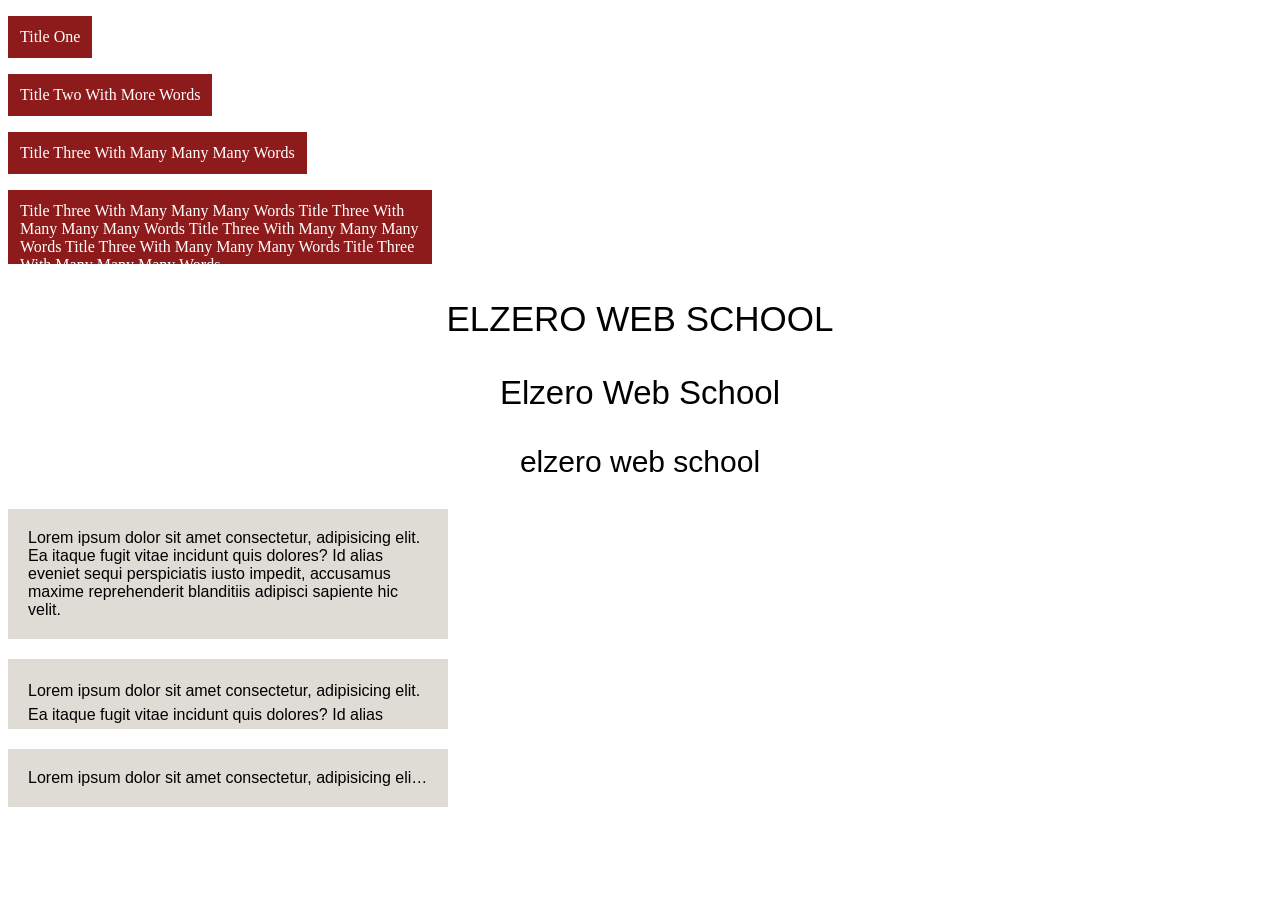
<file: Task-6/index.html>
<!DOCTYPE html>
<html lang="en">
<head>
    <meta charset="UTF-8">
    <meta name="viewport" content="width=device-width, initial-scale=1.0">
    <link rel="stylesheet" href="style.css">
    <title>Task 5</title>
</head>
<body>
      <div class="task-(1)">
        <p class="title">Title One</p>
        <p class="title">Title Two With More Words</p>
        <p class="title">Title Three With Many Many Many Words</p>
        <p class="title">
        Title Three With Many Many Many Words 
        Title Three With Many Many Many Words 
        Title Three With Many Many Many Words 
        Title Three With Many Many Many Words
        Title Three With Many Many Many Words
        </p>
      </div>

      <div class="task-2">
        <p class="elzero zero1">elzero web school</p>
        <p class="elzero zero2">elzero web school</p>
        <p class="elzero zero3">elzero web school</p>
      </div>

      <div class="end task-3_1">
            Lorem ipsum dolor sit amet consectetur, adipisicing elit.
            Ea itaque fugit vitae incidunt quis dolores? Id alias
            eveniet sequi perspiciatis iusto impedit,
            accusamus maxime reprehenderit blanditiis adipisci 
           sapiente hic velit.
      </div>
      <div class="end task-3_2">
            Lorem ipsum dolor sit amet consectetur, adipisicing elit.
            Ea itaque fugit vitae incidunt quis dolores? Id alias
            eveniet sequi perspiciatis iusto impedit,
            accusamus maxime reprehenderit blanditiis adipisci 
            sapiente hic velit.
       </div>
       <div class="end task-3_3">
            Lorem ipsum dolor sit amet consectetur, adipisicing elit.
            Ea itaque fugit vitae incidunt quis dolores? Id alias
            eveniet sequi perspiciatis iusto impedit,
            accusamus maxime reprehenderit blanditiis adipisci 
            sapiente hic velit.
       </div>
</body>
</html
</file>
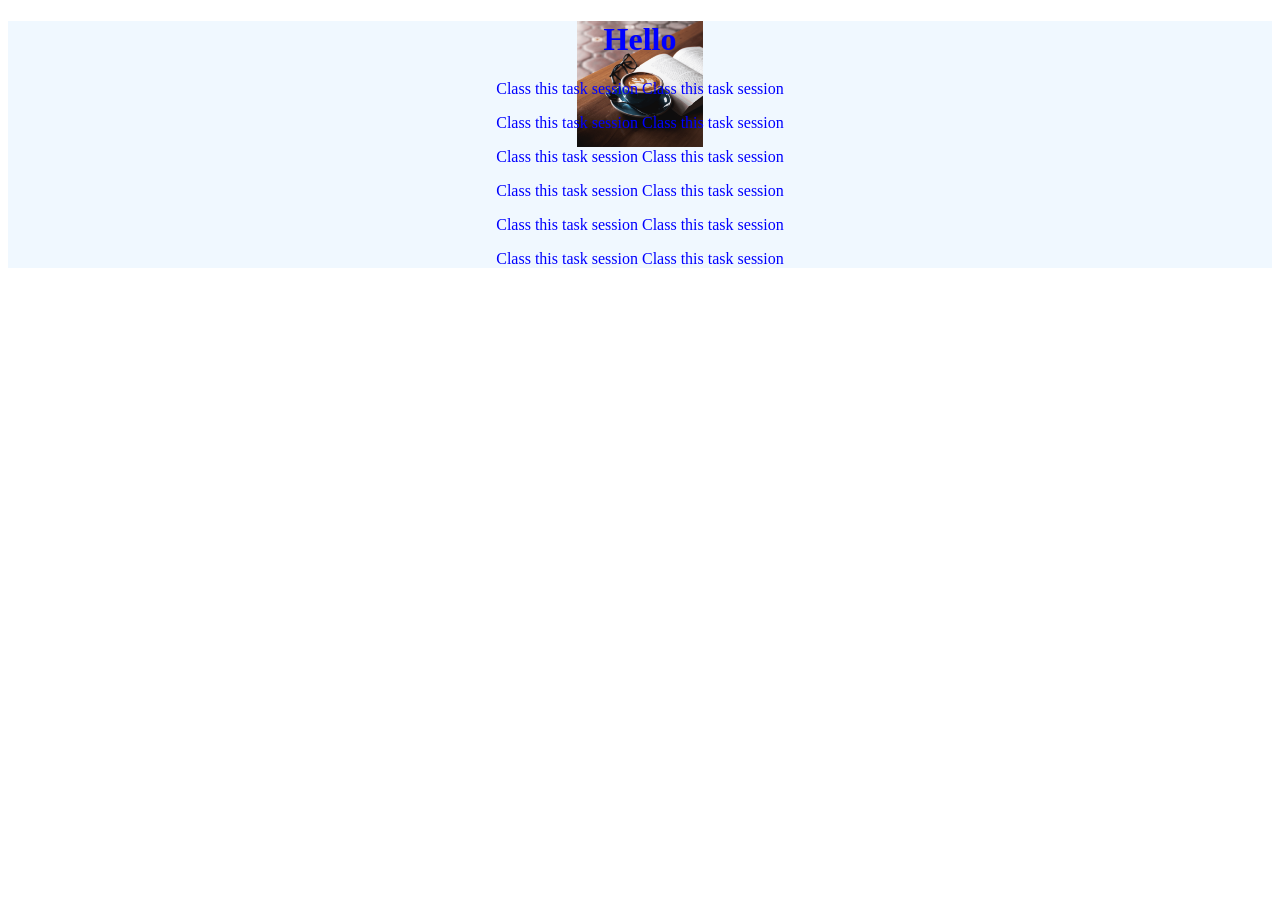
<file: Day-5/Session-5/index.html>
<!DOCTYPE html>
<htm lang="en">
    <head>
        <meta charset="UTF-8" />
        <meta name="viewport" content="width-device-width, initial-scale=1.0" />
        <link rel="stylesheet" href="./style.css" >       
         <title>Session-5</title>
    </head>
    <body>
        <div class="Text">
        <h1>Hello</h1>
        <p class="Text">Class this task session Class this task session</p>
        <p class="Text">Class this task session Class this task session</p>
        <p class="Text">Class this task session Class this task session</p>
        <p class="Text">Class this task session Class this task session</p>
        <p class="Text">Class this task session Class this task session</p>
        <p class="Text">Class this task session Class this task session</p>
        
    </div>

    </body>
</htm>
</file>
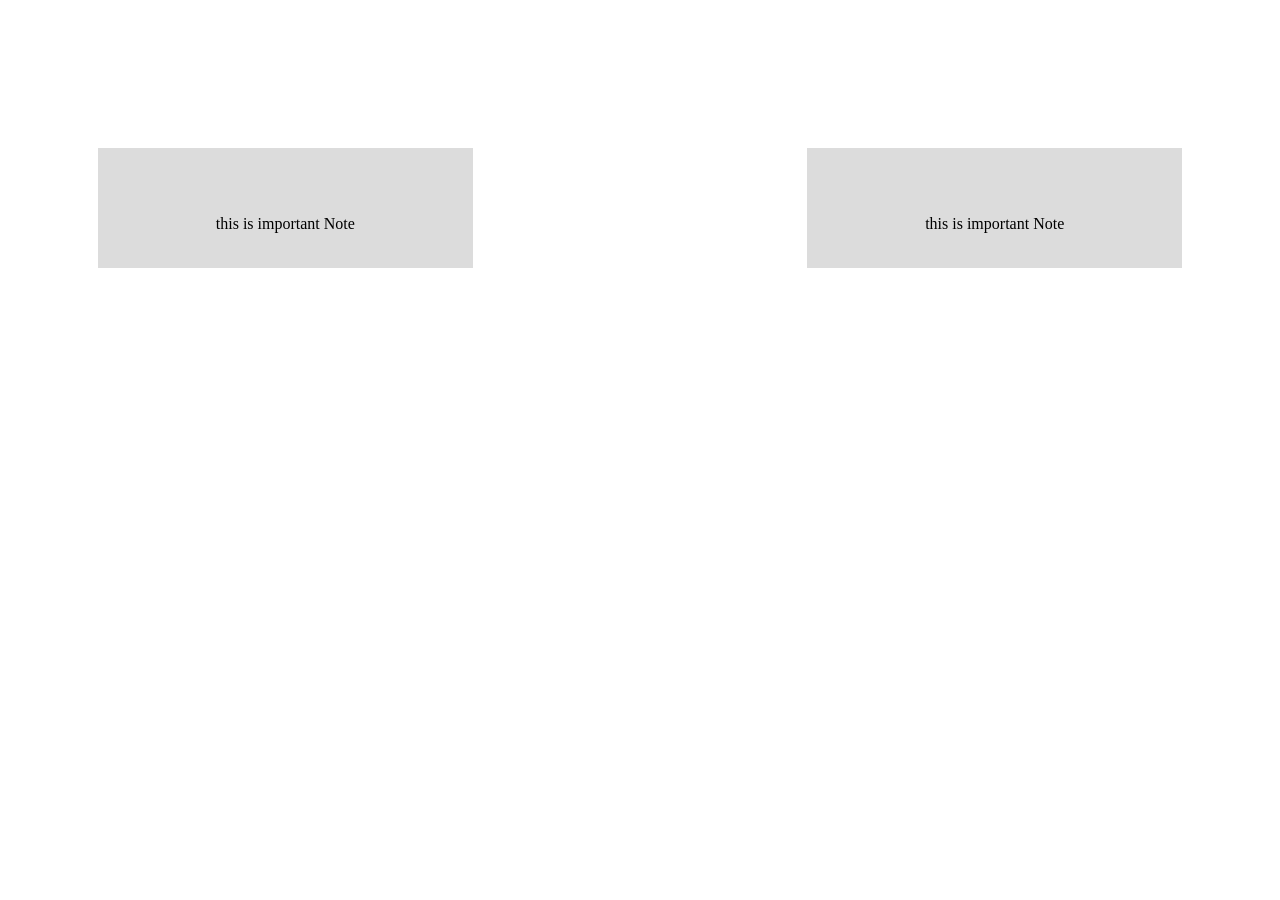
<file: Day-5/Task-5/Task-2/index.html>
<!DOCTYPE html>
<html lang="en">
<head>
    <meta charset="UTF-8">
    <meta name="viewport" content="width=device-width, initial-scale=1.0">
    <title>Task 5</title>
    <link rel="stylesheet" href="style.css">
</head>
<body>
    <div id="container">
    
    <div class=" element element1"><p>this is important Note</p></div>
    <div class=" element element2"><p>this is important Note</p></div>
    <div class=" element element3"><p>this is important Note</p></div>

    
</div>
</body>
</html>
</file>
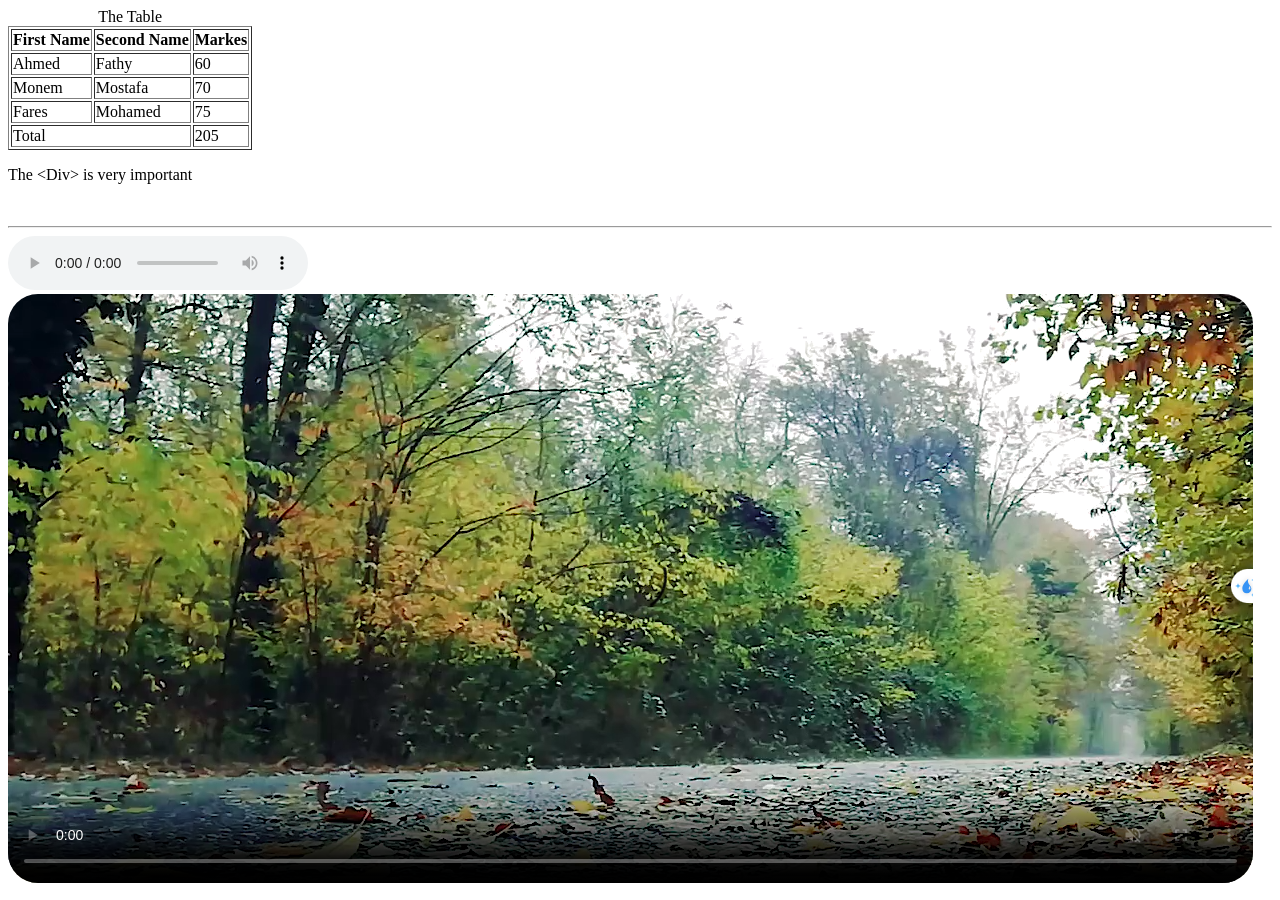
<file: Task 2/Task-2.html>
<!DOCTYPE html>
<html>
  <head>
    <meta charset="utf-8" />
    <meta name="viewport" content="width=device-width" />
    <title>Task-2</title>
  </head>
  
  
  <body>
    <table border="1" padding="2px">
      <caption>
        The Table
      </caption>
      <thead>
        <tr>
          <th>First Name</th>
          <th>Second Name</th>
          <th>Markes</th>
        </tr>
      </thead>
      <tbody>
        <tr>
          <td>Ahmed</td>
          <td>Fathy</td>
          <td>60</td>
        </tr>
        <tr>
          <td>Monem</td>
          <td>Mostafa</td>
          <td>70</td>
        </tr>
        <tr>
          <td>Fares</td>
          <td>Mohamed</td>
          <td>75</td>
        </tr>
        <tr>
          <td scope="row" colspan="2">Total</td>
          <td>205</td>
        </tr>
      </tbody>
    </table>
    <!-- span and div -->
    <div>
      <p>
        The &lt;Div&gt; </span> is very important
      </p>
    </div>
    <br />
    <hr />
    <audio controls width="300" height="300">
      <source src="media/audio.mov" type="video/mp3" />
      <source
        src="mixkit-arcade-retro-game-over-213.wav"
        type="video/wav"
      />
    </audio>
    <br />
    <video
      style="border-radius: 30px"
      controls
      autoplay
      loop
      muted
      poster="image.png"
    >
      <source src="video (240p).mp4" type="video/mp4" />
    </video>
  </body>
</html>
</file>
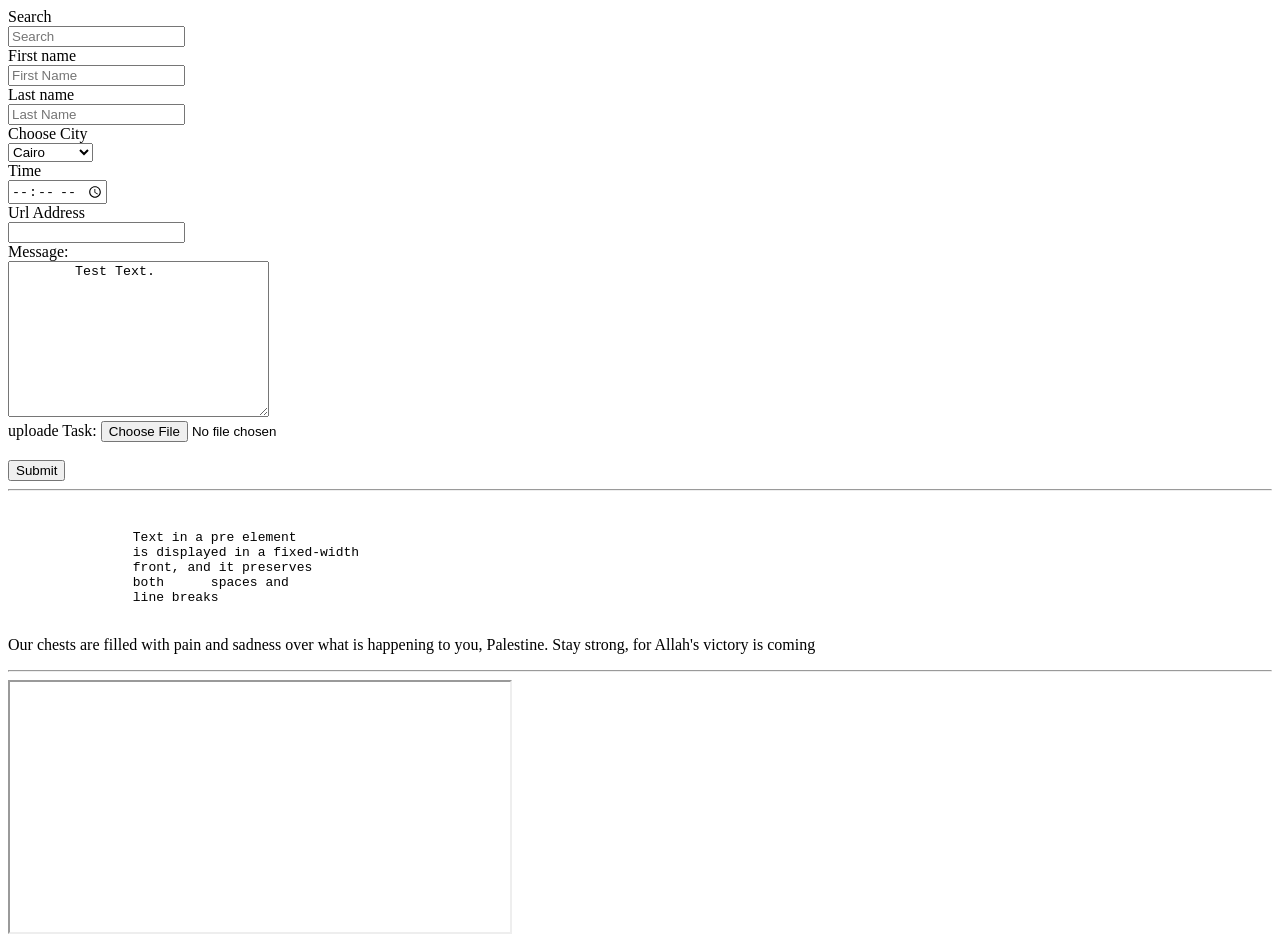
<file: Task-3/Task-3.html>
<!DOCTYPE html>
<html>
  <head>
    <meta charset="UTF-8" />
    <title>Task-3 Form</title>
  </head>
  <body>
    <form action="">
      <label for="search">Search</label><br />
      <input id="Search" type="text" placeholder="Search" /><br />

      <label for="First name">First name</label><br />
      <input id="First Name" type="text" placeholder="First Name" /><br />

      <label for="Last name">Last name</label><br />
      <input id="Last Name" type="text" placeholder="Last Name" /><br />

      <label for="Choose City">Choose City</label><br />
      <select id="Choose City" placeholder="Choose City">
        <option value="Cairo">Cairo</option>
        <option value="Cairo">Zagazig</option>
        <option value="Cairo">Sohag</option>
        <option value="Cairo">Alexandria</option></select
      ><br />

      <label for="Time">Time</label><br />
      <input id="Time" type="time" /><br />

      <label for="Url Address">Url Address</label><br />
      <input
        id="Url"
        type="url"
        required
        onclick="alert('Place put your link or Url')"
      /><br />

      <label for="message">Message:</label><br />
      <textarea name="message" rows="10" cols="30">
        Test Text.
        </textarea
      >
      <br />
      <label for="uploade files">uploade Task:</label>
      <input id="Choose File" type="file" /><br />

      <br />
      <input type="submit" value="Submit" />
                  <hr>

      <br />
        <pre>
                Text in a pre element
                is displayed in a fixed-width
                front, and it preserves
                both      spaces and
                line breaks
            </pre>
            <p>Our chests are filled with pain and sadness over what is happening to you, Palestine. Stay strong, for Allah's  victory is coming</p>
            <hr>

            <iframe src="https://www.youtube.com/embed/f0oy-NicIgE" width="500" height="250"></iframe><br>


    </form>
  </body>
</html>
</file>
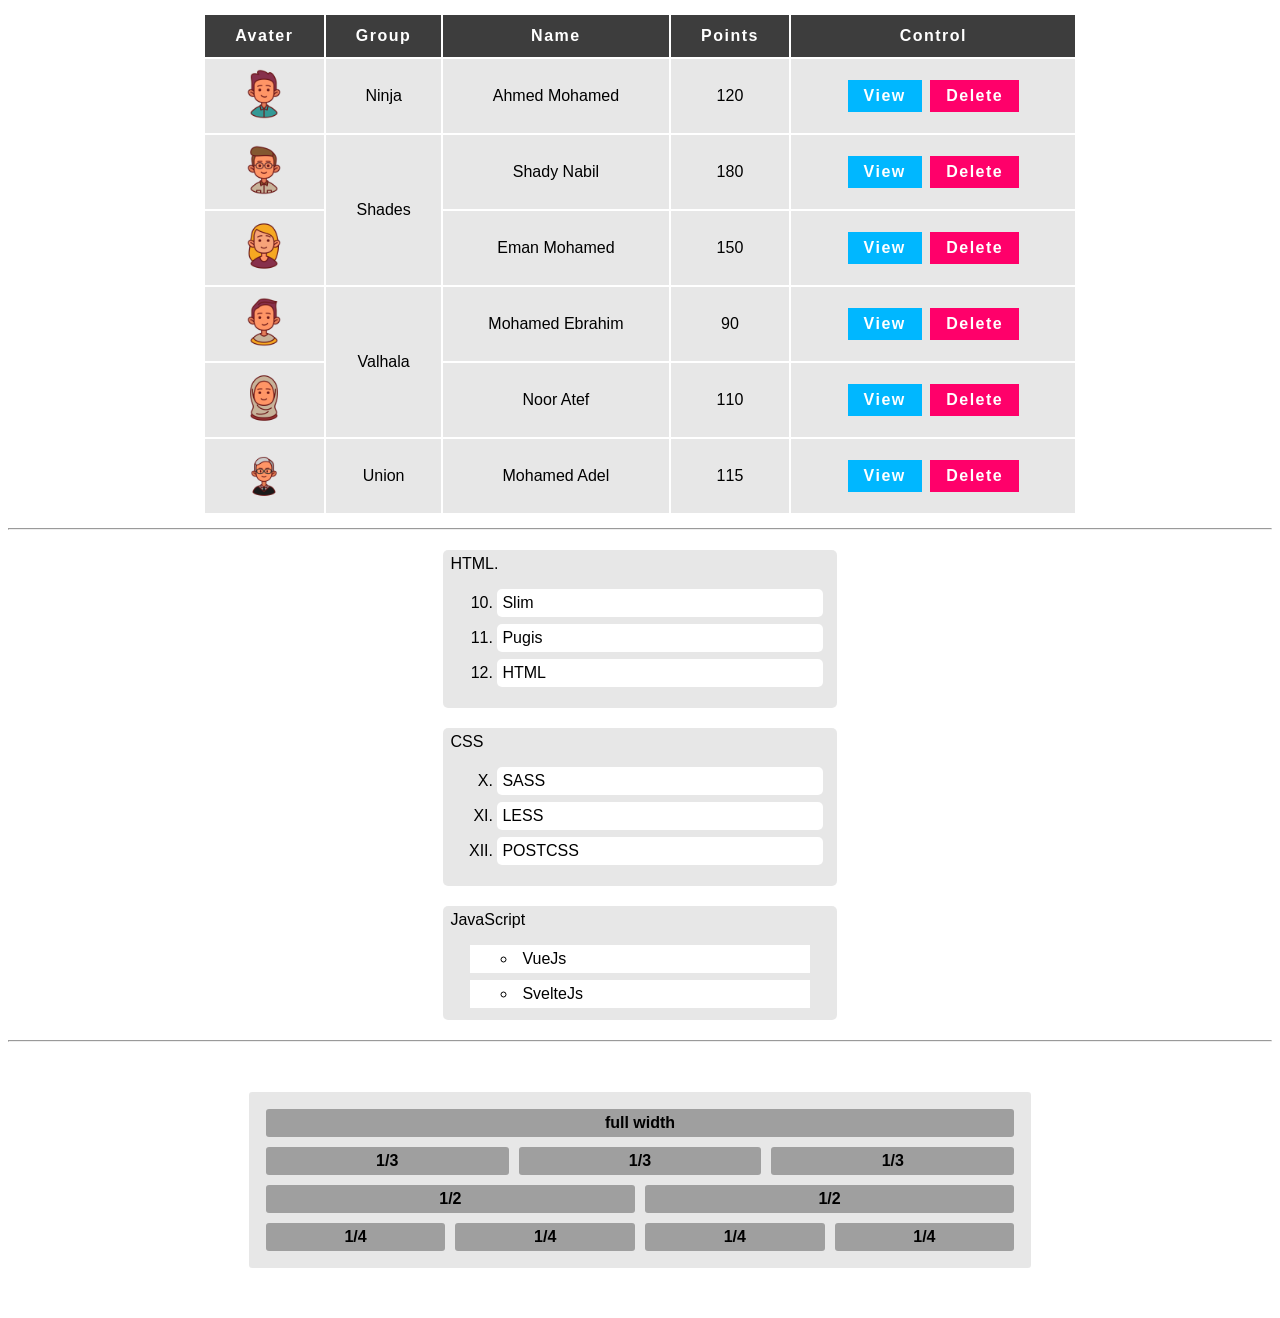
<file: Task-7/go.html>
<!DOCTYPE html>
<html lang="en">

<head>
    <meta charset="UTF-8">
    <meta name="viewport" content="width=device-width, initial-scale=1.0">
    <link rel="stylesheet" href="style.css">
    <title>Task-7</title>
</head>

<body>
    <table>
        <tr>
            <th>Avater</th>
            <th>Group</th>
            <th>Name</th>
            <th>points</th>
            <th>Control</th>

        </tr>
<!-- Users start from here! -->

        <!-- number 1 -->
        <tr>
            <td><img src="image/Ahmed.png" alt="Avatar"></td>
            <td>ninja</td>
            <td>Ahmed Mohamed</td>
            <td>120</td>
            <td>
                <button class="view-btn" href="#">View</button>
                <button class="del-btn" href="#">Delete</button>
            </td>
        </tr>

        <!-- number 2 -->
        <tr>
            <td><img src="image/Shady.png" alt="Avatar"></td>
            <td rowspan="2">shades</td>
            <td>Shady Nabil</td>
            <td>180</td>
            <td>
                <button class="view-btn" href="#">View</button>
                <button class="del-btn" href="#">Delete</button>
            </td>
        </tr>

        <!-- number 3-->
        <tr>
            <td><img src="image/Eman.png" alt="Avatar"></td>
            <td>Eman Mohamed</td>
            <td>150</td>
            <td>
                <button class="view-btn" href="#">View</button>
                <button class="del-btn" href="#">Delete</button>
            </td>
        </tr>

        <!-- number 4 -->
        <tr>
            <td><img src="image/Mohamed.png" alt="Avatar"></td>
            <td rowspan="2">valhala</td>
            <td>Mohamed Ebrahim</td>
            <td>90</td>
            <td>
                <button class="view-btn" href="#">View</button>
                <button class="del-btn" href="#">Delete</button>
            </td>
        </tr>

        <!-- number 5 -->
        <tr>
            <td><img src="image/Noor.png" alt="Avatar"></td>
            <td>Noor Atef</td>
            <td>110</td>
            <td>
                <button class="view-btn" href="#">View</button>
                <button class="del-btn" href="#">Delete</button>
            </td>
        </tr>

        <!-- number 6 -->
        <tr>
            <td><img src="image/Mohumed.png" alt="Avatar"></td>
            <td>union</td>
            <td>Mohamed Adel</td>
            <td>115</td>
            <td>
                <button class="view-btn" href="#">View</button>
                <button class="del-btn" href="#">Delete</button>
            </td>
        </tr>
    </table>
    <hr>
    <div class="list">
        <p>HTML.</p>
        <ol start="10">
            <li>slim</li>
            <li>pugis</li>
            <li>HTML</li>
        </ol>
    </div>
    <div class="list2">
        <p>CSS</p>
        <ol start="10"  type="I">
            <li>Sass</li>
            <li>Less</li>
            <li>PostCss</li>
        </ol>
    </div>
    <div class="list3">
        <p>JavaScript</p>
        <ul>
            <li>VueJs</li>
        </ul>
        <ul>
            <li>SvelteJs</li>
        </ul>
    </div>
    <hr>
    <div class="grid">
        <div class="full">
            full width
        </div>
        <div class="third">
            <div>1/3</div>
            <div>1/3</div>
            <div>1/3</div>
        </div>
        <div class="half">
            <div>1/2</div>
            <div>1/2</div>
        </div>
        <div class="quartar">
            <div>1/4</div>
            <div>1/4</div>
            <div>1/4</div>
            <div>1/4</div>
        </div>
    </div>
</body>

</html>
</file>
<file: Task-6/style.css>
.title {
    color: white;
    background-color: rgba(129, 2, 2, 0.897);
    padding: 12px;
    max-width: 400px;
    max-height: 50px;
    overflow: hidden;
    width: fit-content;
}

.elzero {
    text-align: center;
    font-family: Impact, Haettenschweiler, 'Arial Narrow Bold', sans-serif;
}

.zero1 {
    font-size: 35px;
    text-transform: uppercase;
}

.zero2 {
    font-size: 33px;
    text-transform: capitalize;
}
.zero3{
    font-size: 30px;
}

.end {
    width: 400px;
    background-color: rgb(223, 219, 213);
    margin-bottom: 20px;
    padding: 20px;
    font-family: sans-serif;
}

.task-3_2 {
    height: 30px;
    overflow: hidden;
    line-height: 1.5;
}

.task-3_3 {
    text-overflow: ellipsis;
    white-space: nowrap;
    overflow: hidden;
}
</file>
<file: Day-5/Session-5/style.css>
div{
    
    color: blue;
    background-position:  top center ;
    font-size: medium;
    background-color: aliceblue;
    background-size: 300px;
    background-image: url(./about-img.png);
    margin: auto;
    background-repeat: no-repeat;
    align-items: center;
    background-size: 10%;
    text-align: center;
}

h1{
    /* background-color: green;
    padding: 0px 1px 15px 3px;
    margin: auto;
    border: 12px solid purple;
    width: 50px; */
}
</file>
<file: Day-5/Task-5/Task-2/style.css>
#container{
    background-position: center;
    background-size: 100% 100%;
    display: flex;
    margin: auto;
    padding: 100px;

}


.element{
    background-color:gainsboro;
    width: 400px;
    margin: auto; 
    height: 100px;  
    text-align: center;
    align-content: center;
    line-height: 100px;
    box-sizing: content-box;
    outline:gainsboro 10px solid;
    margin-top: 50px;
    margin-bottom: 50px;

    
}

.element2{
    visibility: hidden;
    text-align: center;
}

.element1{
    border-left: #b5395d;
    text-align: center;

}
.element3{
border-left: #319788;
text-align: center;
}
</file>
<file: Task-7/style.css>
body {
    font-family: 'Segoe UI', Tahoma, Geneva, Verdana, sans-serif;
}

table {
    width: 70%;
    margin-inline: auto;
    text-align: center;
    padding: 5px;

    th {
        background-color: rgb(61, 61, 61);
        color: #fff;
        padding: 12px;
        letter-spacing: 1.5px;
        text-transform: capitalize;
    }

    td {
        padding: 10px;
        background-color: #00000018;
        text-transform: capitalize;
        font-weight: 500;

        img {
            width: 50px;
            height: 50px;
        }

        .view-btn,
        .del-btn {
            background-color: #00b7ff;
            border: none;
            color: #fff;
            padding: 7px 16px;
            text-align: center;
            text-decoration: none;
            font-size: 16px;
            margin: 4px 2px;
            cursor: pointer;
            font-weight: bold;
            letter-spacing: 1.5px;

            &:hover {
                opacity: 0.8;
            }
        }

        .del-btn {
            background-color: rgb(255, 0, 106);
        }
    }
}

.list,
.list2,
.list3 {
    background-color: #00000018;
    width: 30%;
    padding: 5px 7px;
    border-radius: 5px;
    margin: 20px 0;
    margin-inline: auto;

    p {
        margin-top: 0px;
    }

    li {
        background-color: #fff;
        margin: 7px;
        padding: 5px;
        border-radius: 5px;
        text-transform: capitalize;
    }
}

.list2 {
    li {
        text-transform: uppercase;
    }
}

.list3 {
    ul {
        background-color: #fff;
        margin: 7px 20px;
        list-style: circle;

    }
}

.grid {
    background-color: #00000018;
    width: 60%;
    text-align: center;
    padding: 12px;
    border-radius: 3px;
    margin: 50px;
    margin-inline: auto;
    font-weight: 700;
    .full {
        max-width: 100%;
        background-color: rgba(0, 0, 0, 0.315);
        border-radius: 3px;
        margin: 5px;
        padding: 5px;

    }

    .third {
        border-radius: 3px;
        display: flex;

        div {
            width: 33.3%;
            margin: 5px;
            background-color: rgba(0, 0, 0, 0.315);
            padding: 5px;
            border-radius: 3px;
        }
    }

    .half {
        border-radius: 3px;
        display: flex;

        div {
            width: 50%;
            margin: 5px;
            background-color: rgba(0, 0, 0, 0.315);
            padding: 5px;
            border-radius: 3px;
        }
    }

    .quartar {
        border-radius: 3px;
        display: flex;

        div {
            width: 25%;
            margin: 5px;
            background-color: rgba(0, 0, 0, 0.315);
            padding: 5px;
            border-radius: 3px;
        }
    }
}
</file>
